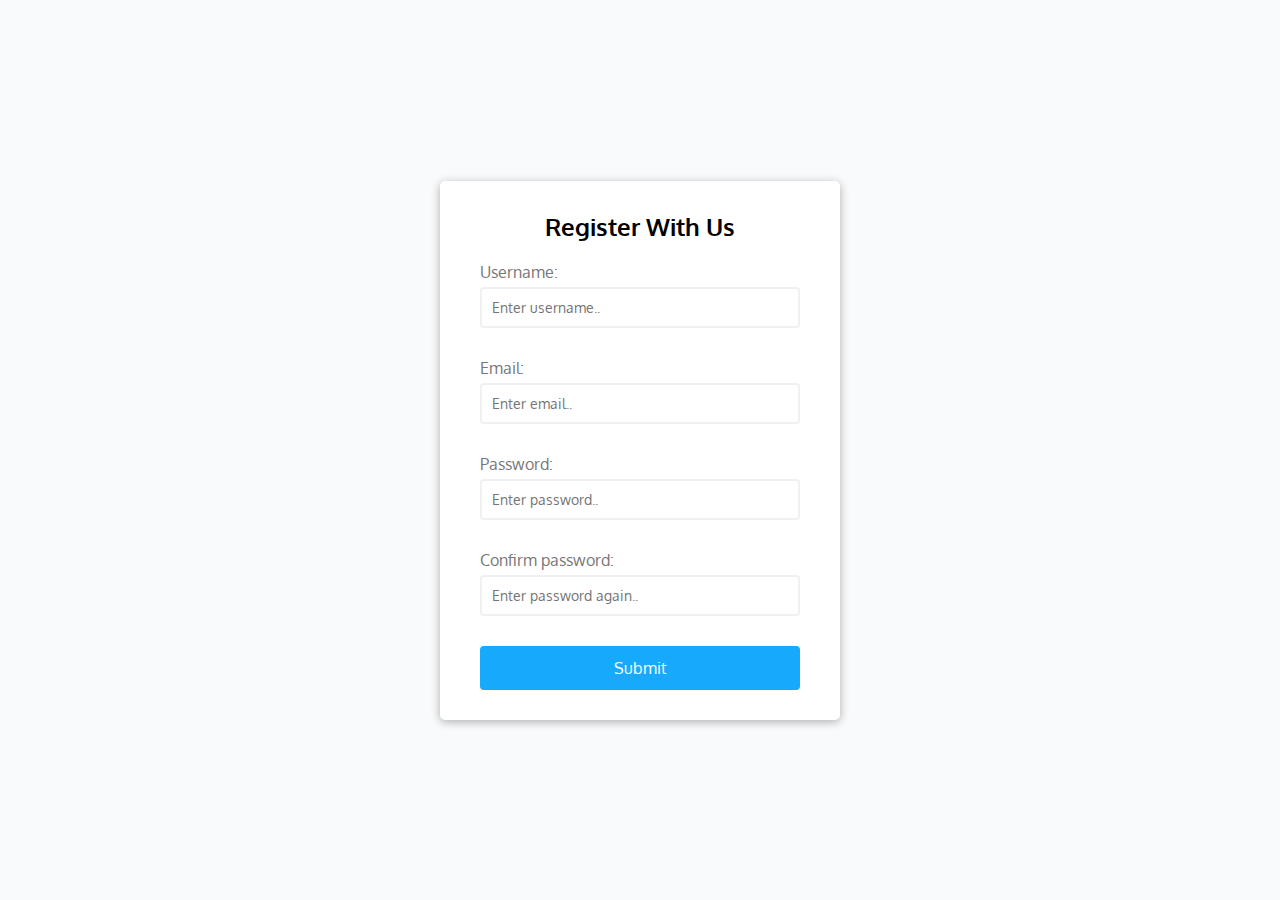
<file: form-validator/index.html>
<!DOCTYPE html>
<html lang="en">
  <head>
    <meta charset="UTF-8" />
    <meta http-equiv="X-UA-Compatible" content="IE=edge" />
    <meta name="viewport" content="width=device-width, initial-scale=1.0" />
    <title>Form Validator - Project 1</title>
    <link rel="stylesheet" href="style.css" />
  </head>
  <body>
    <div class="container">
      <form id="form" class="form">
        <h2>Register With Us</h2>
        <div class="form-control">
          <label for="username">Username:</label>
          <input type="text" id="username" placeholder="Enter username.." />
          <small>Error Message</small>
        </div>
        <div class="form-control">
          <label for="email">Email:</label>
          <input type="text" id="email" placeholder="Enter email.." />
          <small>Error Message</small>
        </div>
        <div class="form-control">
          <label for="password">Password:</label>
          <input type="password" id="password" placeholder="Enter password.." />
          <small>Error Message</small>
        </div>
        <div class="form-control">
          <label for="passwordTwo">Confirm password:</label>
          <input
            type="password"
            id="passwordTwo"
            placeholder="Enter password again.."
          />
          <small>Error Message</small>
        </div>
        <button>Submit</button>
      </form>
    </div>
    <script src="script.js"></script>
  </body>
</html>
</file>
<file: form-validator/style.css>
@import url("https://fonts.googleapis.com/css2?family=Fascinate&family=Oxygen:wght@300&family=Roboto:wght@300;500&display=swap");

:root {
  --success-color: green;
  --error-color: red;
}

* {
  margin: 0;
  padding: 0;
  box-sizing: border-box;
  font-family: "Oxygen", sans-serif;
}

body {
  background-color: #f9fafb;
  display: flex;
  align-items: center;
  justify-content: center;
  min-height: 100vh; /*min yükseklik tam sayfa yüksekliğine eşitlendi. */
  margin: 0;
}

.container {
  background-color: white;
  border-radius: 5px;
  box-shadow: 0 2px 10px rgba(0, 0, 0, 0.3);
  width: 400px;
}

h2 {
  text-align: center;
  margin: 0 0 20px;
}

.form {
  padding: 30px 40px;
}

.form-control {
  margin-bottom: 10px;
  padding-bottom: 20px;
  position: relative;
}

.form-control label {
  color: #777;
  display: block;
  margin-bottom: 5px;
}

.form-control input {
  border: 2px solid #f0f0f0;
  border-radius: 4px;
  display: block;
  width: 100%;
  padding: 10px;
  font-size: 14px;
}

.form-control input:focus {
  outline: none;
  border-color: #777;
}

.form-control.success input {
  border-color: green;
}

.form-control.error input {
  border-color: red;
}

.form-control small {
  color: red;
}

.form-control.success input {
  border-color: var(--success-color);
}

.form-control.error input {
  background-color: var(--error-color);
}

.form-control small{
  color: var(--error-color);
  position: absolute;
  bottom: 0;
  left: 0;
  visibility: hidden;
}

.form-control.error small{
  visibility: visible;
}

.form button{
  cursor: pointer;
  background-color: rgb(23, 169, 252);
  border: 2px solid rgb(23, 169, 252);
  border-radius: 4px;
  color: white;
  display: block;
  font-size: 16px;
  padding: 10px;
  margin-top: 10px;
  width: 100%;
}

/* visibility:hidden ve display:none kodlarının her ikisi de kodun görünmez olmasını sağlar. */


/*

  display: flex;
  align-items: center;
  justify-content: center;
  min-height: 100vh;
  margin: 0;

  kodları display:flex iken içeriği sayfada ortalamaya yarayan kodlardır.
*/
</file>
